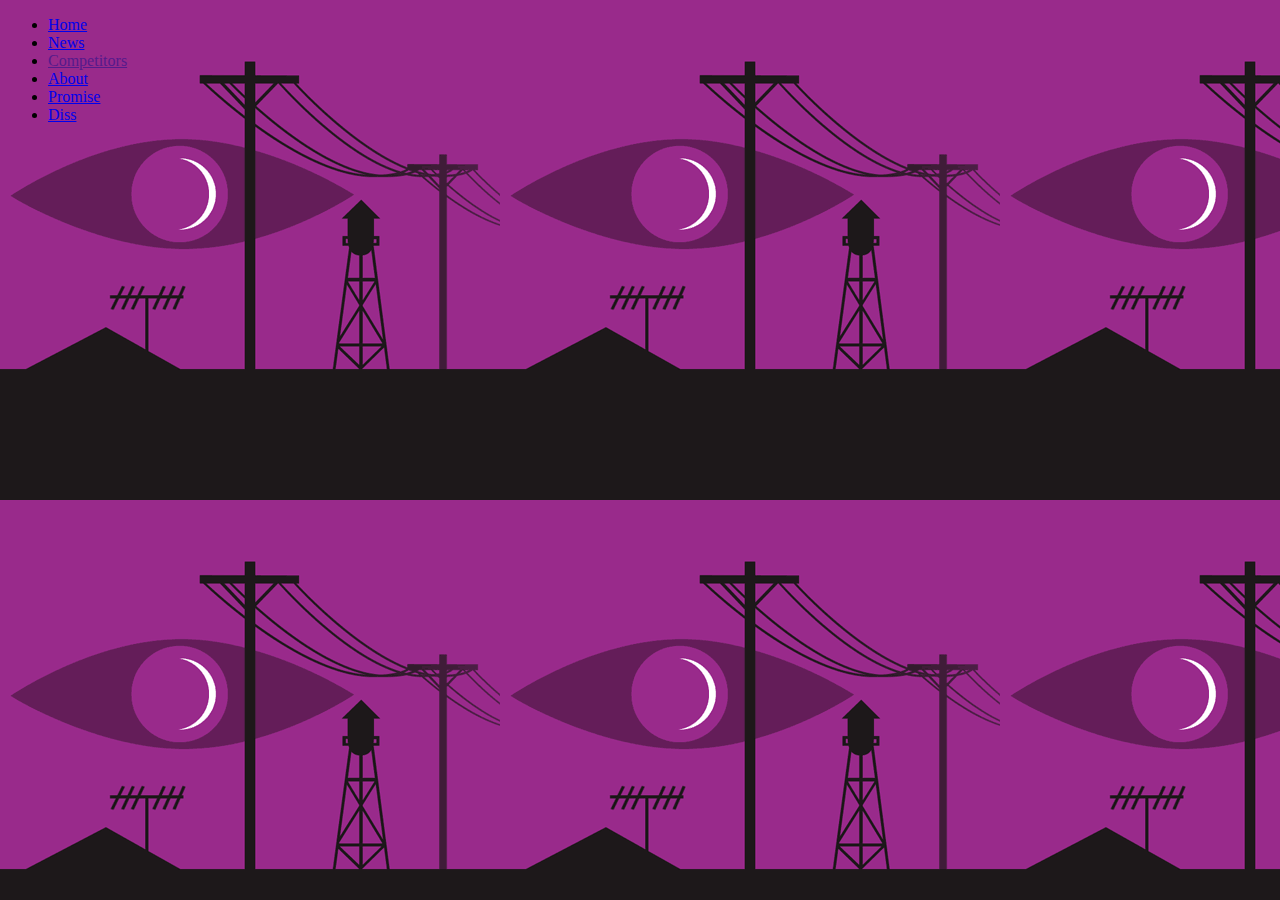
<file: index.html>
<!DOCTYPE html>
<div>
<html>
	<head>

		<title>...</title>

		<link href="stylesheet.css" type="text/css" rel="stylesheet">	
		
		</head>
 <body>

 
<ul>
  <li><a href="homepage.html">Home</a></li>
  <li><a href="projects.html">News</a></li>
  <li><a href="">Competitors</a></li>
  <li><a href="about.html">About</a></li>
    <li><a href="promise.html">Promise</a></li>
	 <li><a href="diss.html">Diss</a></li>
	
	
</ul>

</body>
</file>
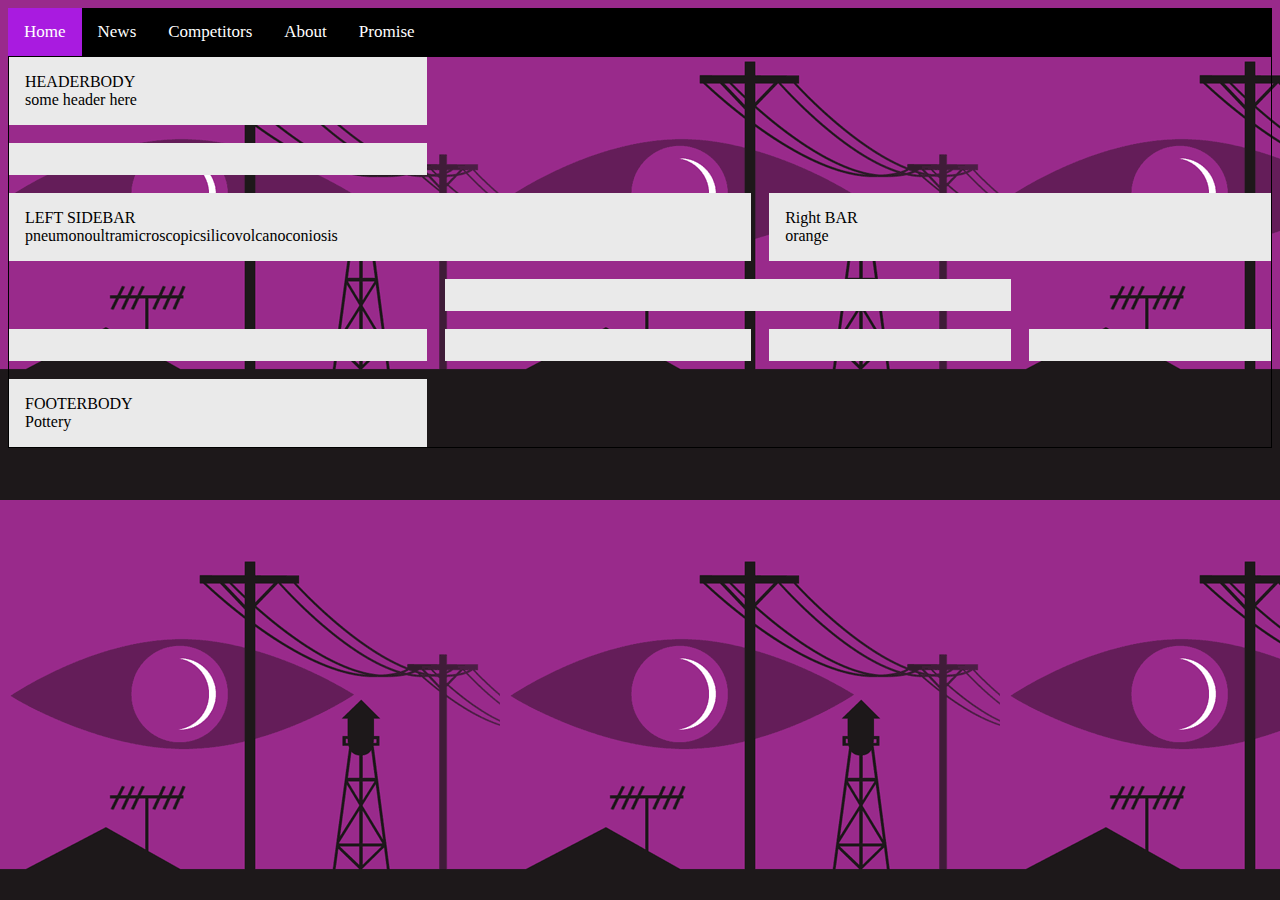
<file: homepage.html>
<!DOCTYPE html>
<div>
<html>
	<head>

		<title>...</title>

		<link href="stylesheet.css" type="text/css" rel="stylesheet">
	</head>
 <body>
  
  <div class="topnav">
  <a class="active" href="homepage.html">Home</a>
  <a href="projects.html">News</a>
  <a href="diss.html">Competitors</a>
  <a href="about.html">About</a>
 <a href="promise.html">Promise</a>
  
  
</div>
 
 
 <div class="grid-4col">
 <div class="grid-colspan4">
 HEADERBODY<br>
 some header here
 </div>
 
   <div class="grid-colspan4">
  </div>
 <div class="grid-colspan2-a">
 LEFT SIDEBAR <br>
 pneumonoultramicroscopicsilicovolcanoconiosis
 </div>
 
 <div class="grid-colspan2-c">
 Right BAR<br>
orange
 </div>
   <div class="grid-colspan2-b">
  </div>
  
  <div class="grid-colspan1-a">
  </div>
  
    <div class="grid-colspan1-b">
	  </div>
	  
	  <div class="grid-colspan1-c">
	    </div>
		
	    <div class="grid-colspan1-d">
		  </div>
		  
		  
  
 <div class="grid-colspan4">
 FOOTERBODY<br>
Pottery
  </div>
  </div>
  

</body>
</html>
</file>
<file: stylesheet.css>
/* 
maybe a completion bar
Cool favicon (in the left corner)
Clickable poster
*/

h1{
	color: white;
}

div{
	text-align: justify;
}
#navbar {
 background-color: #000;
    overflow: hidden;
}

#navbar a{
	float:left;
	display:block;
	color:white;
	text-align:center;
	padding:14px;
	text-decoration:none;
}

.sticky {
  position: fixed;
  top: 0;
  width: 100%
}

.content {
  padding: 16px;
}

.sticky + .content {
  padding-top: 60px;
}
/* Add a black background color to the top navigation */
.topnav {
    background-color: #000;
    overflow: hidden;
}

/* Style the links inside the navigation bar */
.topnav a {
    float: left;
    color: #ffffff;
    text-align: center;
    padding: 14px 16px;
    text-decoration: none;
    font-size: 17px;
}

/* Change the color of links on hover */
.topnav a:hover {
    background-color: #800080;
    color: black;
}

/* Add a color to the active/current link */
.topnav a.active {
    background-color: #A91BE0;
    color: white;
}
 	
.grid {
   width: 1000px;
  height: 500px;
  border: 2px black solid;
  display:grid;
  grid-gap: 2vh;
  grid-template-columns: 1fr 1fr 1fr 1fr;
  backgroud-color:#eaeaea;
}
/* take away thing under Header*/ 
.headerbody {
background-color:#eaeaea;
padding:1em;
grid-column-start:1;
grid-column-end:span4;
}

.leftsidebar {
background-color:#eaeaea;
text-color:purple;
padding:1em;
grid-column-start:2;
Grid-column-end:span 2;
text-align: justify;
}

.rightsidebar { 
background-color:#eaeaea;
padding:1em;
grid-column-start:2;
Grid-column-end:span 2;
text-align: justify;
}

/* make only 2 spaces above footer*/
/* longer footerbody*/

.footerbody{
background-color:#eaeaea;
padding:1em;
grid-column-start:1;
grid-column-end:span4;
}

.grid-4col {
display: grid;
grid-template-columns: 1fr(4x);
grid-gap: 2vh;
border: 1px black solid;
}

.grid-colspan4 {
background-color:#eaeaea;
padding:1em;
grid-column-start:1;
grid-column-end:span4;

}

.grid-colspan2-a {
background-color:#eaeaea;
padding:1em;
grid-column-start:1;
Grid-column-end:span 2;
text-align: justify;
}

.grid-colspan2-b {
background-color:#eaeaea;
padding:1em;
grid-column-start:2;
Grid-column-end:span 2;
text-align: justify;
}

.grid-colspan2-c {
background-color:#eaeaea;
padding:1em;
grid-column-start:3;
Grid-column-end:span 2;
text-align: justify;
}

.grid-colspan1-a {
background-color:#eaeaea;
padding:1em;
grid-column-start:1;
Grid-column-end:span 1;
text-align: justify;
}

.grid-colspan1-b {
background-color:#eaeaea;
padding:1em;
grid-column-start:2;
Grid-column-end:span 1;
text-align: justify;
}

.grid-colspan1-c {
background-color:#eaeaea;
padding:1em;
grid-column-start:3;
Grid-column-end:span 1;
text-align: justify;
}

.grid-colspan1-d {
background-color:#eaeaea;
padding:1em;
grid-column-start:4;
Grid-column-end:span 1;
text-align: justify;
}






	
body {
	background-image: url(images/amazing.gif);
	background-color: rgba(255,255,255,0.36);
	background-repeat: xy;
	
}

/* sticky nav bar maybe dropdown and a current nav link */
/*
.box {
  background-color: white;
  font-style:
  color: black;
  border-radius: 5px;
  border: 2px #900c3f solid;*/
}*/
/*grid-colspan4*/ specific grids
</file>
